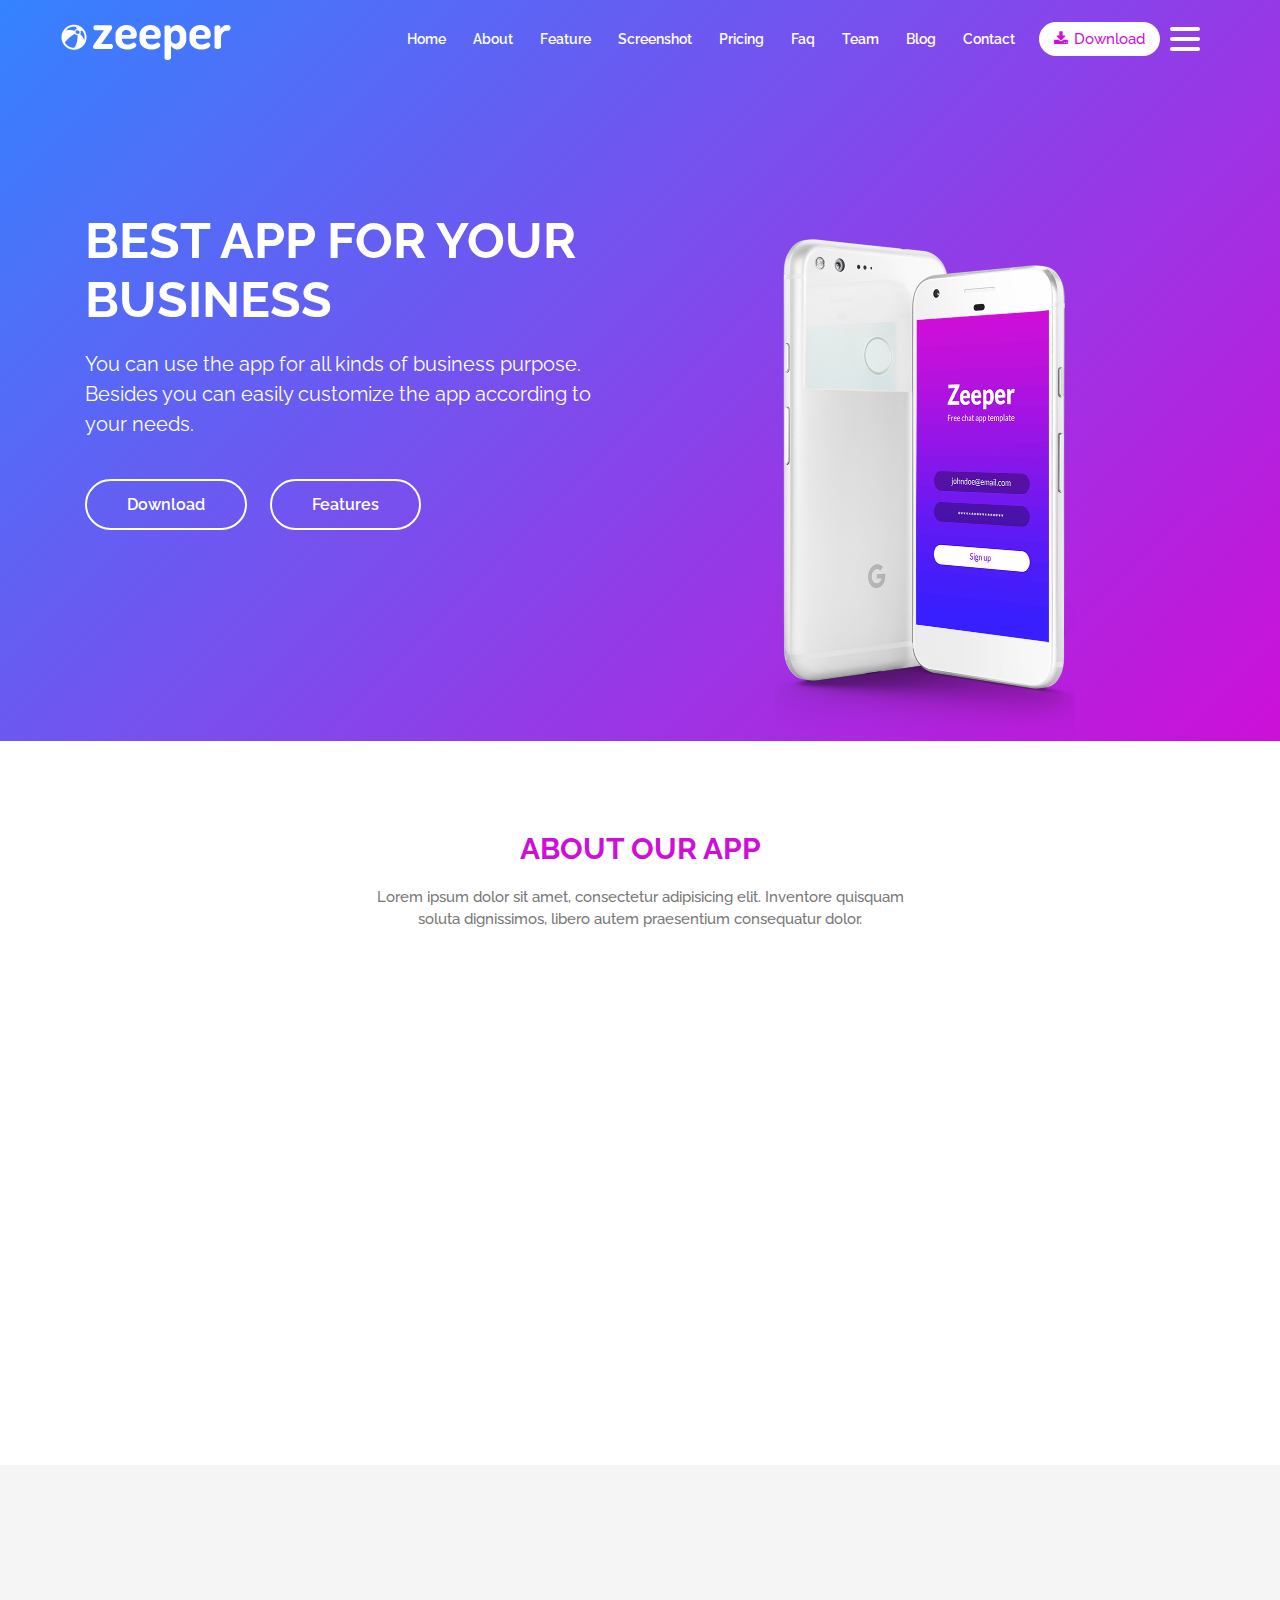
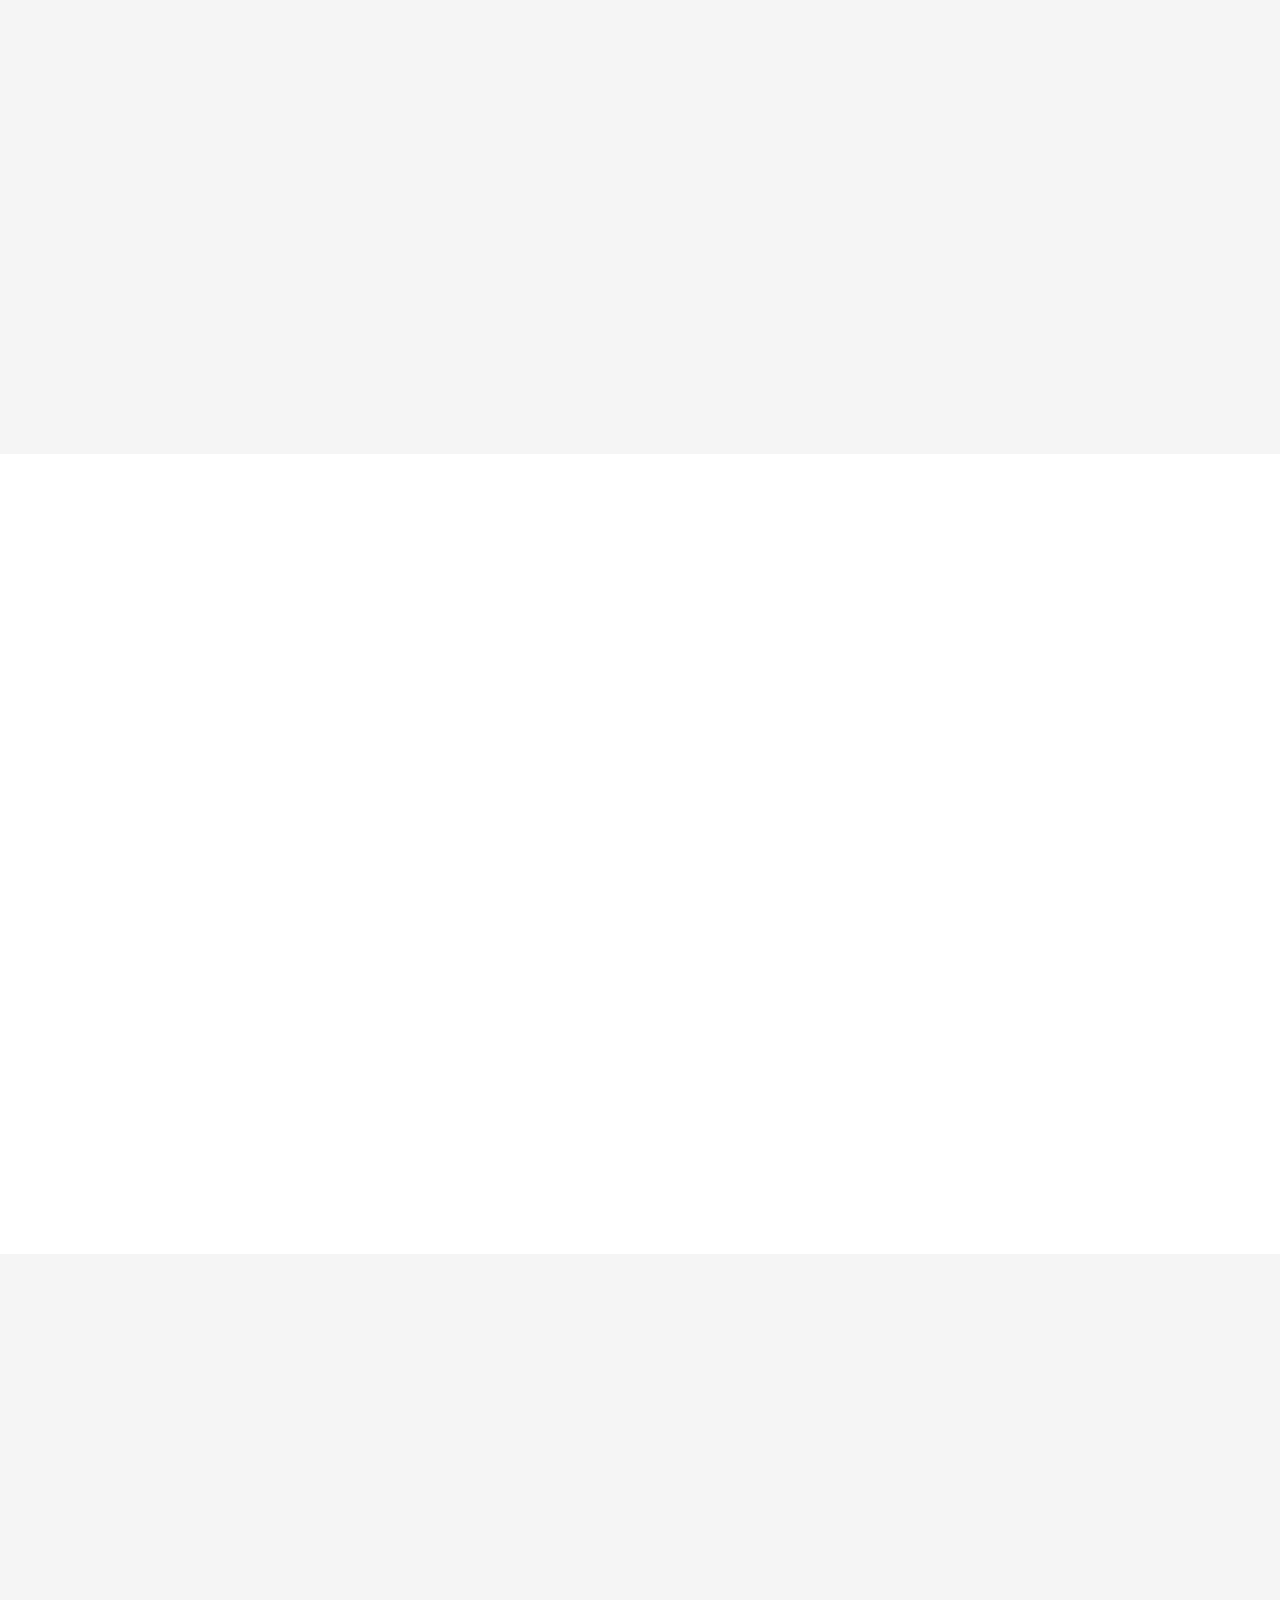
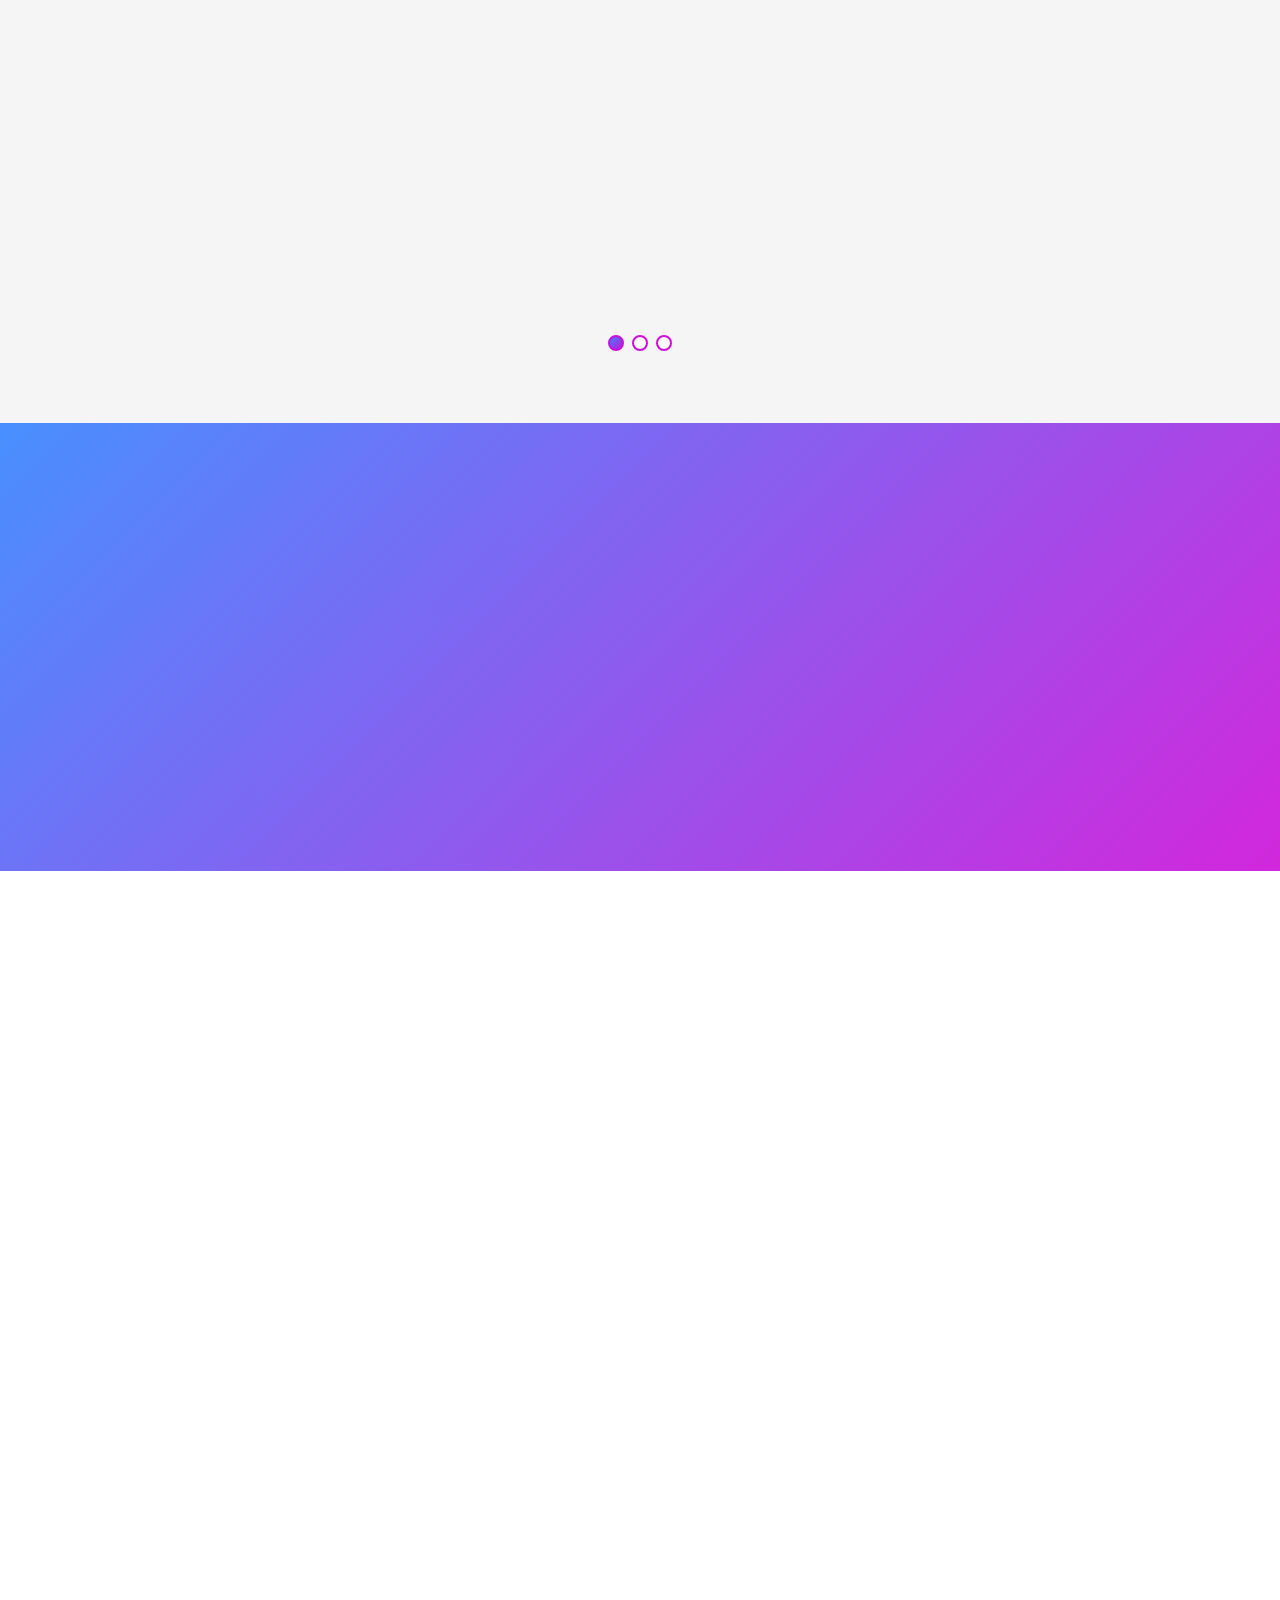
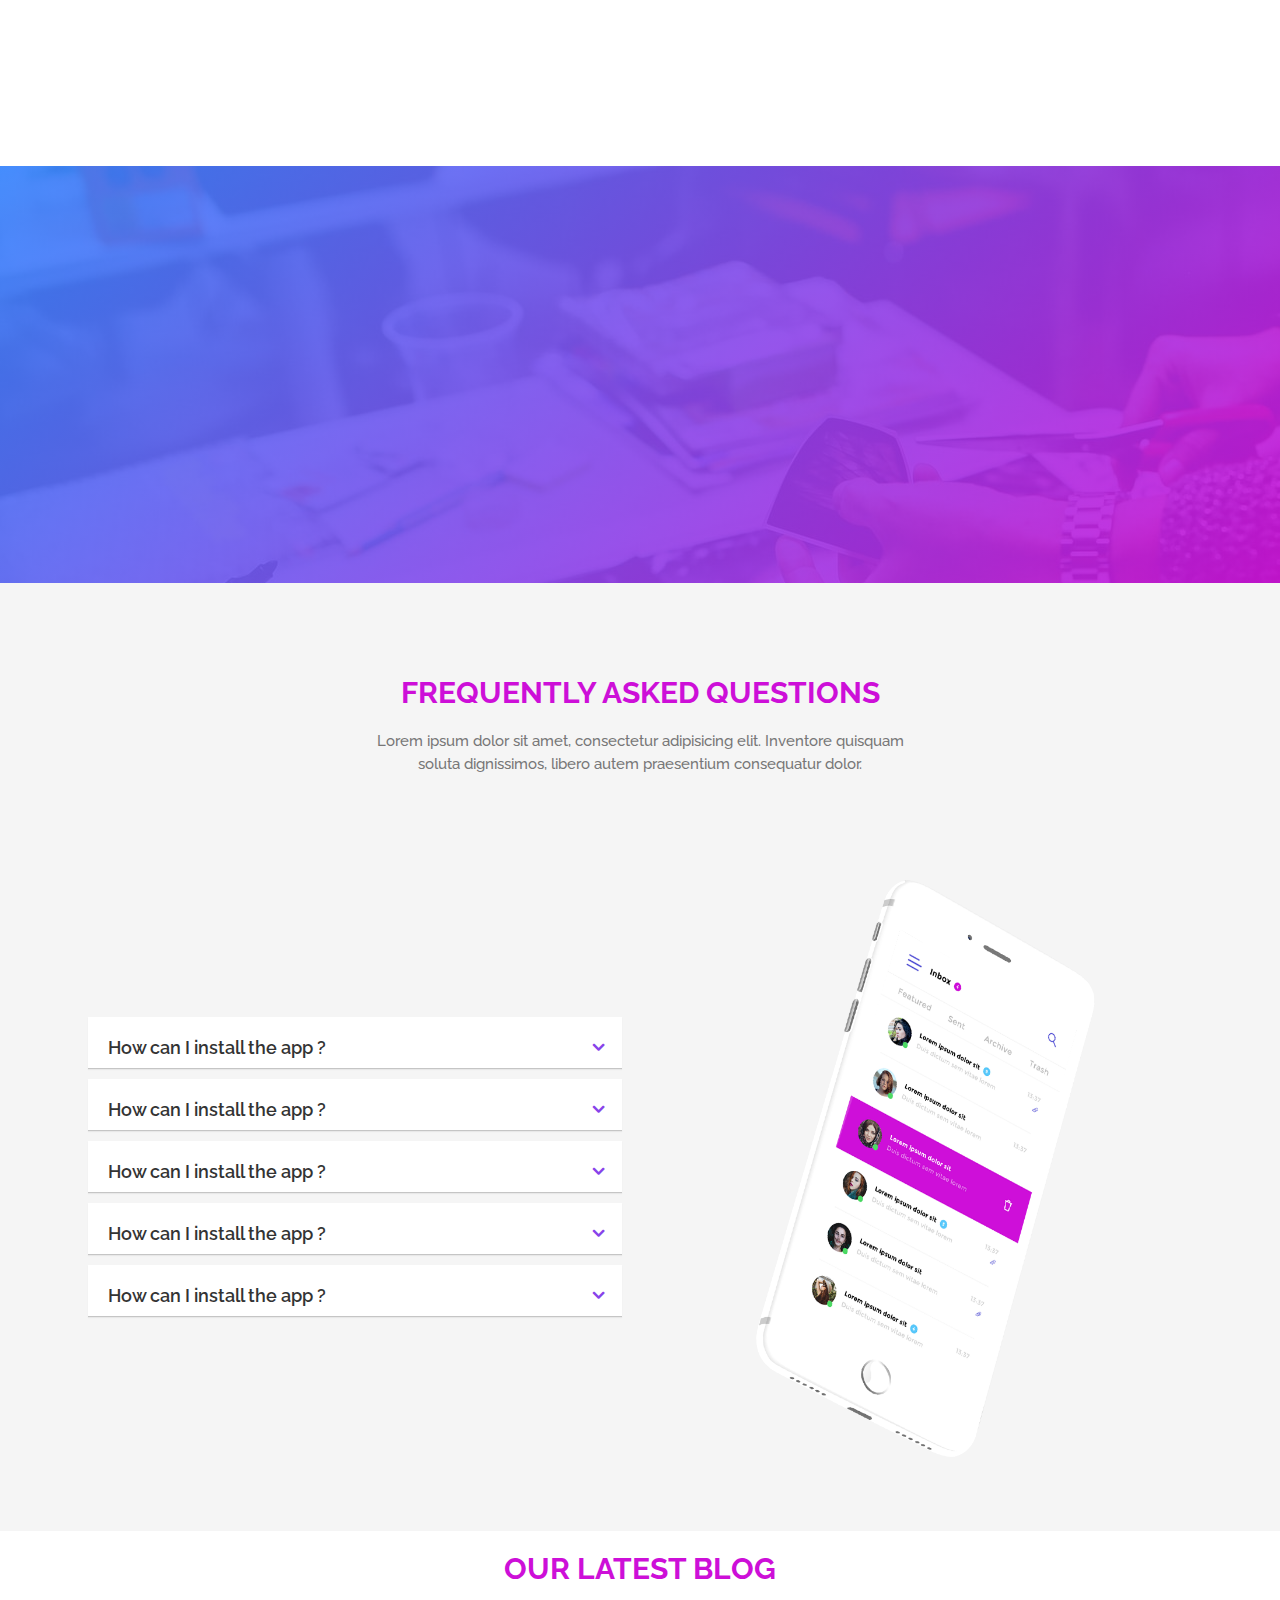
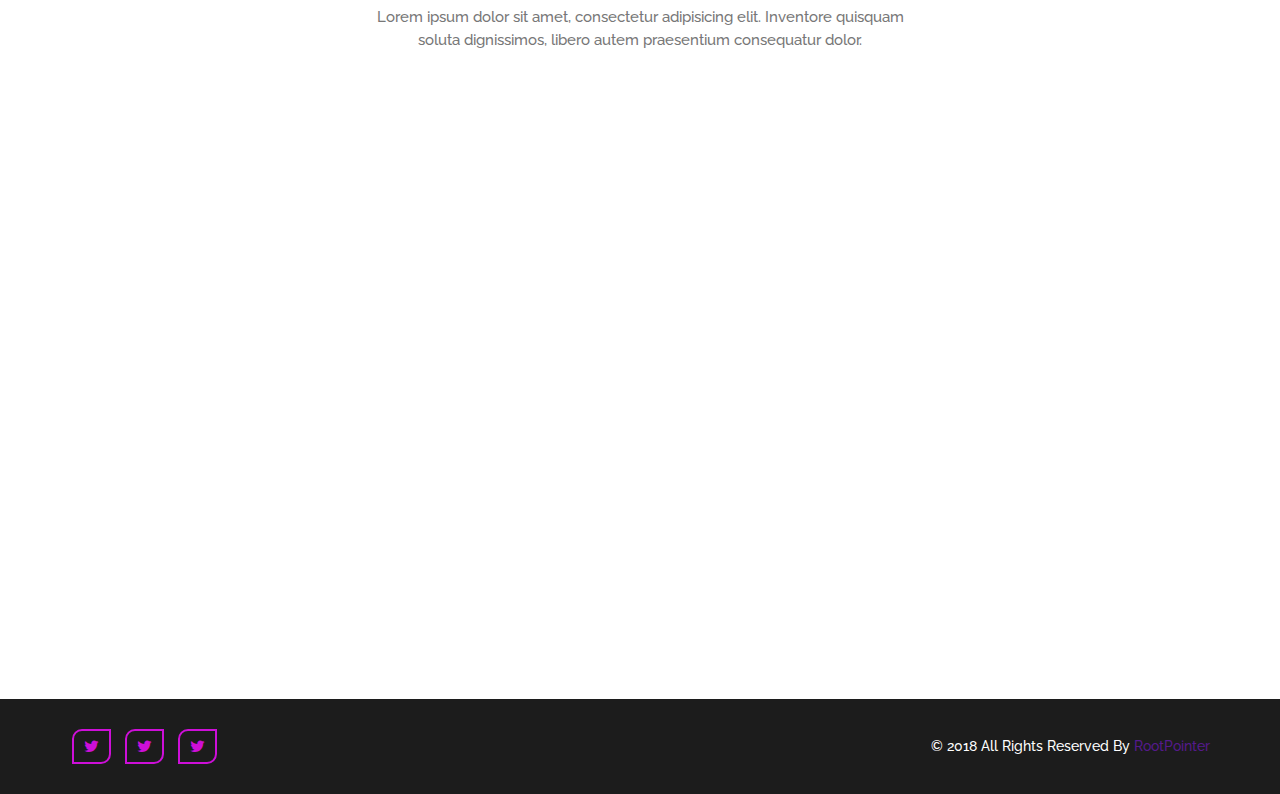
<file: index.html>
<!DOCTYPE html>
<html lang="en">
<head>
    <meta charset="UTF-8">
    <meta name="viewport" content="width=device-width, initial-scale=1.0">
    <!-- Connect Css -->
    <link rel="stylesheet" href="assest/css/style.css">
    <link rel="stylesheet" href="assest/css/responsive.css">
    <link rel="stylesheet" href="https://maxcdn.bootstrapcdn.com/font-awesome/4.7.0/css/font-awesome.min.css">
    <link href="https://fonts.googleapis.com/css2?family=Raleway:wght@100;200;400;500;600;700;800;900&display=swap" rel="stylesheet">
    <link rel="stylesheet" href="assest/owlcarousel/assets/owl.carousel.min.css">
    <link rel="stylesheet" href="assest/owlcarousel/assets/owl.theme.default.min.css">
    <link rel="stylesheet" href="https://cdnjs.cloudflare.com/ajax/libs/animate.css/3.7.2/animate.min.css"/>
    <link rel="stylesheet"href="https://cdnjs.cloudflare.com/ajax/libs/animate.css/4.0.0/animate.min.css"/>
    <script src="https://code.jquery.com/jquery-3.5.1.min.js"></script>
    <script src="assest/owlcarousel/owl.carousel.min.js"></script>
    <script src="https://cdnjs.cloudflare.com/ajax/libs/wow/1.1.2/wow.min.js"></script>
    <title>Zeeper</title>
</head>
<body>
    <div class="app">
        <div class="header">
            <nav class="navbar-wrapper">
                <div class="container">
                    <div class="navbar">
                        <img src="assest/img/logo.png" alt="" class="navbar__img">
                        <div class="navbar__right">
                            <ul class="navbar__right-list">
                                <li class="navbar__item-button">
                                </li>
                                <li class="navbar__right-item">
                                    <a href="" class="navbar__right-link">
                                        Home
                                    </a>
                                </li>
                                <li class="navbar__right-item">
                                    <a href="" class="navbar__right-link">
                                        About
                                    </a>
                                </li>
                                <li class="navbar__right-item">
                                    <a href="" class="navbar__right-link">
                                        Feature
                                    </a>
                                </li>
                                <li class="navbar__right-item">
                                    <a href="" class="navbar__right-link">
                                        Screenshot
                                    </a>
                                </li>
                                <li class="navbar__right-item">
                                    <a href="" class="navbar__right-link">
                                        Pricing
                                    </a>
                                </li>
                                <li class="navbar__right-item">
                                    <a href="" class="navbar__right-link">
                                        Faq
                                    </a>
                                </li>
                                <li class="navbar__right-item">
                                    <a href="" class="navbar__right-link">
                                        Team
                                    </a>
                                </li>
                                <li class="navbar__right-item">
                                    <a href="" class="navbar__right-link">
                                        Blog
                                    </a>
                                </li>
                                <li class="navbar__right-item">
                                    <a href="" class="navbar__right-link">
                                        Contact
                                    </a>
                                </li>
                            </ul>
                            <div class="navbar__right-button">
                                <a href="" class="btn btn-download">
                                    <i class="fa fa-download"></i> Download
                                </a>
                            </div>
                            <div class="header__menu-button">
                                <div class="btn--animatinon">
                                </div>
                            </div>
                        </div>
                    </div>
                </div>
            </nav>
        </div>
        <div class="banner-wrapper">
            <div class="banner">
                <div class="container">
                    <div class="banner__content">
                        <div class="banner__content-left wow animate__backInLeft">
                            <h1 class="banner__content-title">
                                BEST APP FOR YOUR BUSINESS
                            </h1>
                            <p class="banner__content-describle">
                                You can use the app for all kinds of business purpose. 
                                Besides you can easily customize the app according to your needs.
                            </p>
                            <div class="banner__content-button">
                                <a href="" class="btn btn--banner">
                                    Download
                                </a>
                                <a href="" class="btn btn--banner">
                                    Features
                                </a>
                            </div>
                        </div>
                        <div class="banner__content-right wow animate__backInRight">
                            <img src="assest/img/banner__img.png" alt="" class="banner__right-img">
                        </div>
                    </div>
                </div>
            </div>
        </div>
        <div class="about-wrapper">
            <div class="container">
                <div class="about">
                    <div class="about__heading">
                        <h3 class="title  wow animate__flash">
                            ABOUT OUR APP
                        </h3>
                        <p class="describle wow animate__backInUp">
                            Lorem ipsum dolor sit amet, consectetur adipisicing elit. 
                            Inventore quisquam soluta dignissimos, 
                            libero autem praesentium consequatur dolor.
                        </p>
                    </div>
                    <div class="about__content">
                        <div class="about__content-left wow animate__backInLeft">
                            <img src="assest/img/about.png" alt="" class="banner__left-img">
                        </div>
                        <div class="about__content-right wow animate__backInRight">
                            <h4 class="about__right-title">
                                We have included all attractive and modern features in the app
                            </h4>
                            <p class="about__right-describle">
                                Lorem ipsum dolor sit amet, consectetur adipisicing elit. 
                                At, alias, corporis! Dicta facere ipsa doloremque autem dolores et, 
                                quibusdam delectus saepe omnis earum, sequi explicabo vero similique 
                                praesentium officia quasi animi at ad eum ratione qui voluptatum optio. Quod, error excepturi fugit.
                            </p>
                            <p class="about__right-describle">
                                In nulla consectetur delectus veritatis deserunt quae corporis autem fuga a 
                                expedita perspiciatis natus aperiam dolorum beatae, labore facilis nostrum ad 
                                maxime deleniti at incidunt accusamus dolores saepe. Reprehenderit ipsam, 
                                maiores inventore consequatur deserunt alias. 
                                Consectetur modi est eaque optio quaerat nostrum, rerum.
                            </p>
                            <div class="about__right-button">
                                <a class="btn btn--about">
                                    <i class="fa fa-apple"></i>
                                    <span class="about__button-text">
                                        <small>Available On</small>
                                        Google Store
                                    </span>
                                </a>
                                <a class="btn btn--about">
                                    <i class="fa fa-apple"></i>
                                    <span class="about__button-text">
                                        <small>Available On</small>
                                        Google Store
                                    </span>
                                </a>
                            </div>
                        </div>
                    </div>
                </div>
            </div>
        </div>
        <div class="features-wrapper">
            <div class="container">
                <div class="features">
                    <div class="features__heading wow animate__zoomOutRight">
                        <h3 class="title">
                            APP FEATURES
                        </h3>
                        <p class="describle">
                            Lorem ipsum dolor sit amet, consectetur adipisicing elit. 
                            Inventore quisquam soluta dignissimos, 
                            libero autem praesentium consequatur dolor.
                        </p>
                    </div>
                    <div class="features__content">
                        <div class="features__content-item wow animate__zoomInLeft" data-wow-delay="0.25s">
                            <div class="features__item-icon">
                                <i class="fa fa-tv"></i>
                            </div>
                            <h5 class="features__item-title">
                                Creative Design
                            </h5>
                            <p class="features__item-describle">
                                Lorem ipsum dolor sit amet, consectetur 
                                adipisicing elit. 
                                Voluptates, maxime commodi suscipit distinctio.
                            </p>
                        </div>
                        <div class="features__content-item wow animate__zoomInLeft" data-wow-delay="0.45s">
                            <div class="features__item-icon">
                                <i class="fa fa-tv"></i>
                            </div>
                            <h5 class="features__item-title">
                                Unlimited Features
                            </h5>
                            <p class="features__item-describle">
                                Lorem ipsum dolor sit amet, consectetur 
                                adipisicing elit. 
                                Voluptates, maxime commodi suscipit distinctio.
                            </p>
                        </div>
                        <div class="features__content-item wow animate__zoomInLeft" data-wow-delay="0.65s">
                            <div class="features__item-icon">
                                <i class="fa fa-tv"></i>
                            </div>
                            <h5 class="features__item-title">
                                Unique Design
                            </h5>
                            <p class="features__item-describle">
                                Lorem ipsum dolor sit amet, consectetur 
                                adipisicing elit. 
                                Voluptates, maxime commodi suscipit distinctio.
                            </p>
                        </div>
                        <div class="features__content-item wow animate__zoomInLeft" data-wow-delay="0.85s">
                            <div class="features__item-icon">
                                <i class="fa fa-tv"></i>
                            </div>
                            <h5 class="features__item-title">
                                User Friendly
                            </h5>
                            <p class="features__item-describle">
                                Lorem ipsum dolor sit amet, consectetur 
                                adipisicing elit. 
                                Voluptates, maxime commodi suscipit distinctio.
                            </p>
                        </div>
                    </div>
                </div>
            </div>
        </div>
        <div class="choose-wrapper">
            <div class="container">
                <div class="choose">
                    <div class="choose__left wow animate__slideInLeft">
                        <h3 class="choose__left-title">
                            WHY CHOOSE OUR APP
                        </h3>
                        <div class="choose__left-content">
                            <div class="choose__content-item">
                                <div class="choose__item-icon">
                                    <i class="fa fa-tv"></i>
                                </div>
                                <div class="choose__item-text">
                                    <h5 class="choose__text-title">
                                        User Friendly
                                    </h5>
                                    <p class="choose__text-describle">
                                        Dicta facere ipsa doloremque autem dolores et,
                                        quibusdam delectus saepe omnis earum, 
                                        sequi explicabo vero similique.
                                    </p>
                                </div>
                            </div>
                            <div class="choose__content-item">
                                <div class="choose__item-icon">
                                    <i class="fa fa-tv"></i>
                                </div>
                                <div class="choose__item-text">
                                    <h5 class="choose__text-title">
                                        User Friendly
                                    </h5>
                                    <p class="choose__text-describle">
                                        Dicta facere ipsa doloremque autem dolores et,
                                        quibusdam delectus saepe omnis earum, 
                                        sequi explicabo vero similique.
                                    </p>
                                </div>
                            </div>
                            <div class="choose__content-item">
                                <div class="choose__item-icon">
                                    <i class="fa fa-tv"></i>
                                </div>
                                <div class="choose__item-text">
                                    <h5 class="choose__text-title">
                                        User Friendly
                                    </h5>
                                    <p class="choose__text-describle">
                                        Dicta facere ipsa doloremque autem dolores et,
                                        quibusdam delectus saepe omnis earum, 
                                        sequi explicabo vero similique.
                                    </p>
                                </div>
                            </div>
                            <div class="choose__content-item">
                                <div class="choose__item-icon">
                                    <i class="fa fa-tv"></i>
                                </div>
                                <div class="choose__item-text">
                                    <h5 class="choose__text-title">
                                        User Friendly
                                    </h5>
                                    <p class="choose__text-describle">
                                        Dicta facere ipsa doloremque autem dolores et,
                                        quibusdam delectus saepe omnis earum, 
                                        sequi explicabo vero similique.
                                    </p>
                                </div>
                            </div>
                            <div class="choose__content-item">
                                <div class="choose__item-icon">
                                    <i class="fa fa-tv"></i>
                                </div>
                                <div class="choose__item-text">
                                    <h5 class="choose__text-title">
                                        User Friendly
                                    </h5>
                                    <p class="choose__text-describle">
                                        Dicta facere ipsa doloremque autem dolores et,
                                        quibusdam delectus saepe omnis earum, 
                                        sequi explicabo vero similique.
                                    </p>
                                </div>
                            </div>
                        </div>
                    </div>
                    <div class="choose__right wow animate__slideInRight">
                        <img src="assest/img/choose.png" alt="" class="choose__right-img">
                    </div>
                </div>
            </div>
        </div>
        <div class="screen-wrapper">
            <div class="container">
                <div class="screen">
                    <div class="screen__heading ">
                        <h3 class="title wow animate__rotateIn">
                            ABOUT OUR APP
                        </h3>
                        <p class="describle wow animate__backInLeft " data-wow-delay="0.25s">
                            Lorem ipsum dolor sit amet, consectetur adipisicing elit. 
                            Inventore quisquam soluta dignissimos, 
                            libero autem praesentium consequatur dolor.
                        </p>
                    </div>
                    <div class="sreen__content">
                        <div class="owl-carousel owl-theme">
                            <div class="item wow animate__zoomIn" data-wow-delay="0.25s">
                                <img src="assest/img/screnn1.jpg" alt="">
                            </div>
                            <div class="item wow animate__zoomIn" data-wow-delay="0.45s">
                                <img src="assest/img/screenshot-1.jpg" alt="">
                            </div>
                            <div class="item wow animate__zoomIn" data-wow-delay="0.65s">
                                <img src="assest/img/screenshot-2.jpg" alt="">
                            </div>
                            <div class="item wow animate__zoomIn" data-wow-delay="0.85s">
                                <img src="assest/img/screenshot-3.jpg" alt="">
                            </div>
                            <div class="item wow animate__zoomIn" data-wow-delay="1.05s">
                                <img src="assest/img/screenshot-4.jpg" alt="">
                            </div>
                            <div class="item wow animate__zoomIn" data-wow-delay="1.25s">
                                <img src="assest/img/screenshot-5.jpg" alt="">
                            </div>
                            <div class="item wow animate__zoomIn" data-wow-delay="0.25s">
                                <img src="assest/img/screenshot-6.jpg" alt="">
                            </div>
                            <div class="item wow animate__zoomIn" data-wow-delay="0.25s">
                                <img src="assest/img/screenshot-2.jpg" alt="">
                            </div>
                            <div class="item wow animate__zoomIn" data-wow-delay="0.25s">
                                <img src="assest/img/screenshot-3.jpg" alt="">
                            </div>
                            <div class="item wow animate__zoomIn" data-wow-delay="0.25s">
                                <img src="assest/img/screenshot-4.jpg" alt="">
                            </div>
                            <div class="item wow animate__zoomIn" data-wow-delay="0.25s">
                                <img src="assest/img/screenshot-5.jpg" alt="">
                            </div>
                            <div class="item wow animate__zoomIn" data-wow-delay="0.25s">
                                <img src="assest/img/screenshot-6.jpg" alt="">
                            </div>
                        </div>
                    </div>
                </div>
            </div>
        </div>
        <div class="video-wrapper">
            <div class="overlay">

            </div>
            <div class="video__content wow animate__zoomIn">
                <h3 class="video__content-title">
                    WATCH DEMO VIDEO
                </h3>
                <p class="video__content-describle">
                    Lorem ipsum dolor sit amet, consectetur adipisicing elit. 
                    Inventore quisquam soluta dignissimos, 
                    libero autem praesentium consequatur dolor.
                </p>
                <div class="video__content-button">
                    <a href="" class="btn--play">
                        <i class="fa fa-play"></i>
                    </a>
                </div>
            </div>
        </div>
        <div class="work-wrapper">
            <div class="container">
                <div class="work">
                    <div class="work__heading">
                        <h3 class="title wow animate__flipInY">
                            ABOUT OUR APP
                        </h3>
                        <p class="describle wow animate__fadeOut" data-wow-delay="0.25s">
                            Lorem ipsum dolor sit amet, consectetur adipisicing elit. 
                            Inventore quisquam soluta dignissimos, 
                            libero autem praesentium consequatur dolor.
                        </p>
                    </div>
                    <div class="wrok__content">
                        <div class="wrok__content-item wow animate__fadeInUp" data-wow-delay="0.25s">
                            <div class="work__item-heading">
                                Download
                                <div class="arrow-line">
                                    <div class="round-circle">

                                    </div>
                                </div>
                            </div>
                            <div class="work__item-img">
                                <img src="assest/img/app4.png" alt="">
                            </div>
                        </div>
                        <div class="wrok__content-item wow animate__fadeInUp" data-wow-delay="0.55s">
                            <div class="work__item-heading">
                                Download
                                <div class="arrow-line">
                                    <div class="round-circle">

                                    </div>
                                </div>
                            </div>
                            <div class="work__item-img">
                                <img src="assest/img/app4.png" alt="">
                            </div>
                        </div>
                        <div class="wrok__content-item wow animate__fadeInUp" data-wow-delay="0.75s">
                            <div class="work__item-heading">
                                Download
                                <div class="arrow-line">
                                    <div class="round-circle">

                                    </div>
                                </div>
                            </div>
                            <div class="work__item-img">
                                <img src="assest/img/app4.png" alt="">
                            </div>
                        </div>
                        <div class="wrok__content-item wow animate__fadeInUp" data-wow-delay="1.25s">
                            <div class="work__item-heading">
                                Download
                                <div class="arrow-line">
                                    <div class="round-circle">

                                    </div>
                                </div>
                            </div>
                            <div class="work__item-img">
                                <img src="assest/img/app4.png" alt="">
                            </div>
                        </div>
                    </div>
                </div>
            </div>
        </div>
        <div class="statistical-wrapper">
            <div class="container">
                <div class="statistical">
                    <div class="overlay">

                    </div>
                    <div class="statistical__content">
                        <div class="statistical__content-item wow animate__zoomInLeft"data-wow-delay="0.25s">
                            <div class="statistical__item-icon">
                                <i class="fa fa-tv"></i>
                            </div>
                            <h2 class="statistical__item-title">
                                19,245
                            </h2>
                            <p class="statistical__item-describle">
                                Total Download
                            </p>
                        </div>
                        <div class="statistical__content-item wow animate__zoomInLeft" data-wow-delay="0.45s">
                            <div class="statistical__item-icon">
                                <i class="fa fa-tv"></i>
                            </div>
                            <h2 class="statistical__item-title">
                                19,245
                            </h2>
                            <p class="statistical__item-describle">
                                Total Download
                            </p>
                        </div>
                        <div class="statistical__content-item wow animate__zoomInLeft" data-wow-delay="0.65s">
                            <div class="statistical__item-icon">
                                <i class="fa fa-tv"></i>
                            </div>
                            <h2 class="statistical__item-title">
                                19,245
                            </h2>
                            <p class="statistical__item-describle">
                                Total Download
                            </p>
                        </div> <div class="statistical__content-item wow animate__zoomInLeft" data-wow-delay="0.85s">
                            <div class="statistical__item-icon">
                                <i class="fa fa-tv"></i>
                            </div>
                            <h2 class="statistical__item-title">
                                19,245
                            </h2>
                            <p class="statistical__item-describle">
                                Total Download
                            </p>
                        </div>
                    </div>
                </div>
            </div>
        </div>
        <div class="question-wrapper">
            <div class="question__heading">
                <h3 class="title">
                    FREQUENTLY ASKED QUESTIONS
                </h3>
                <p class="describle">
                    Lorem ipsum dolor sit amet, consectetur adipisicing elit. 
                    Inventore quisquam soluta dignissimos, 
                    libero autem praesentium consequatur dolor.
                </p>
            </div>
            <div class="question">
                <div class="container">
                    <div class="question__content">
                        <div class="question__content-left">
                            <ul class="question__left-list">
                                <li class="question__left-item">
                                    <div class="question__left-heading">
                                        <a href="" class="question__left-link">
                                            How can I install the app ?
                                        </a>
                                        <i class="fa fa-angle-left"></i>
                                    </div>
                                    <p class="question__left-describle">
                                        Lorem ipsum dolor sit amet, consectetur adipisicing elit, 
                                        sed do eiusmod tempor incididunt ut labore et dolore magna aliqua. 
                                        Ut enim ad minim veniam, quis nostrud exercitation ullamco 
                                        laboris nisi ut aliquip ex ea commodo consequat.
                                    </p>
                                </li>
                                <li class="question__left-item">
                                    <div class="question__left-heading">
                                        <a href="" class="question__left-link">
                                            How can I install the app ?
                                        </a>
                                        <i class="fa fa-angle-left"></i>
                                    </div>
                                    <p class="question__left-describle">
                                        Lorem ipsum dolor sit amet, consectetur adipisicing elit, 
                                        sed do eiusmod tempor incididunt ut labore et dolore magna aliqua. 
                                        Ut enim ad minim veniam, quis nostrud exercitation ullamco 
                                        laboris nisi ut aliquip ex ea commodo consequat.
                                    </p>
                                </li>
                                <li class="question__left-item">
                                    <div class="question__left-heading">
                                        <a href="" class="question__left-link">
                                            How can I install the app ?
                                        </a>
                                        <i class="fa fa-angle-left"></i>
                                    </div>
                                    <p class="question__left-describle">
                                        Lorem ipsum dolor sit amet, consectetur adipisicing elit, 
                                        sed do eiusmod tempor incididunt ut labore et dolore magna aliqua. 
                                        Ut enim ad minim veniam, quis nostrud exercitation ullamco 
                                        laboris nisi ut aliquip ex ea commodo consequat.
                                    </p>
                                </li>
                                <li class="question__left-item">
                                    <div class="question__left-heading">
                                        <a href="" class="question__left-link">
                                            How can I install the app ?
                                        </a>
                                        <i class="fa fa-angle-left"></i>
                                    </div>
                                    <p class="question__left-describle">
                                        Lorem ipsum dolor sit amet, consectetur adipisicing elit, 
                                        sed do eiusmod tempor incididunt ut labore et dolore magna aliqua. 
                                        Ut enim ad minim veniam, quis nostrud exercitation ullamco 
                                        laboris nisi ut aliquip ex ea commodo consequat.
                                    </p>
                                </li>
                                <li class="question__left-item">
                                    <div class="question__left-heading">
                                        <a href="" class="question__left-link">
                                            How can I install the app ?
                                        </a>
                                        <i class="fa fa-angle-left"></i>
                                    </div>
                                    <p class="question__left-describle">
                                        Lorem ipsum dolor sit amet, consectetur adipisicing elit, 
                                        sed do eiusmod tempor incididunt ut labore et dolore magna aliqua. 
                                        Ut enim ad minim veniam, quis nostrud exercitation ullamco 
                                        laboris nisi ut aliquip ex ea commodo consequat.
                                    </p>
                                </li>
                            </ul>
                        </div>
                        <div class="question__content-right">
                            <img src="assest/img/question.png" alt="">
                        </div>
                    </div>
                </div>
            </div>
        </div>
        <div class="blog-wrapper">
            <div class="question__heading">
                <h3 class="title">
                    OUR LATEST BLOG
                </h3>
                <p class="describle">
                    Lorem ipsum dolor sit amet, consectetur adipisicing elit. 
                    Inventore quisquam soluta dignissimos, 
                    libero autem praesentium consequatur dolor.
                </p>
            </div>
            <div class="blog">
                <div class="container">
                    <div class="blog__content">
                        <div class="blog__item-wrapper wow animate__backInLeft" data-wow-delay="1s">
                            <div class="blog__item">
                                <div class="blog__item-img">
                                    <img src="./assest/img/blog/blog1.jpg" alt="">
                                </div>
                                <div class="blog__item-main">
                                    <h3 class="blog__item-main__title">
                                        How to Use App Properly
                                    </h3>
                                    <div class="blog__item-main__info">
                                        <p>
                                            <i class="fa fa-user"></i>
                                            <span>Jon Does</span>
                                        </p>
                                        <p>
                                            <i class="fa fa-user"></i>
                                            <span> 8 June, 2017</span>
                                        </p>
                                        <p>
                                            <i class="fa fa-user"></i>
                                            <span> 12 comments</span>
                                        </p>
                                    </div>
                                    <p class="blog__item-main__desp">
                                        Lorem ipsum dolor sit amet, consectetur adipisicing elit. 
                                        Esse repellat in ipsam modi sunt facere id officia distinctio quidem.

                                    </p>
                                    <a href="" class="blog__item-main__button">
                                        Read More
                                    </a>
                                </div>
                            </div>
                        </div>
                        <div class="blog__item-wrapper wow animate__backInLeft" data-wow-delay="0.5s">
                            <div class="blog__item">
                                <div class="blog__item-img">
                                    <img src="./assest/img/blog/blog2.jpg" alt="">
                                </div>
                                <div class="blog__item-main">
                                    <h3 class="blog__item-main__title">
                                        How to Use App Properly
                                    </h3>
                                    <div class="blog__item-main__info">
                                        <p>
                                            <i class="fa fa-user"></i>
                                            <span>Jon Does</span>
                                        </p>
                                        <p>
                                            <i class="fa fa-user"></i>
                                            <span> 8 June, 2017</span>
                                        </p>
                                        <p>
                                            <i class="fa fa-user"></i>
                                            <span> 12 comments</span>
                                        </p>
                                    </div>
                                    <p class="blog__item-main__desp">
                                        Lorem ipsum dolor sit amet, consectetur adipisicing elit. 
                                        Esse repellat in ipsam modi sunt facere id officia distinctio quidem.

                                    </p>
                                    <a href="" class="blog__item-main__button">
                                        Read More
                                    </a>
                                </div>
                            </div>
                        </div>
                        <div class="blog__item-wrapper wow animate__backInLeft">
                            <div class="blog__item">
                                <div class="blog__item-img">
                                    <img src="./assest/img/blog/blog3.jpg" alt="">
                                </div>
                                <div class="blog__item-main">
                                    <h3 class="blog__item-main__title">
                                        How to Use App Properly
                                    </h3>
                                    <div class="blog__item-main__info">
                                        <p>
                                            <i class="fa fa-user"></i>
                                            <span>Jon Does</span>
                                        </p>
                                        <p>
                                            <i class="fa fa-user"></i>
                                            <span> 8 June, 2017</span>
                                        </p>
                                        <p>
                                            <i class="fa fa-user"></i>
                                            <span> 12 comments</span>
                                        </p>
                                    </div>
                                    <p class="blog__item-main__desp">
                                        Lorem ipsum dolor sit amet, consectetur adipisicing elit. 
                                        Esse repellat in ipsam modi sunt facere id officia distinctio quidem.

                                    </p>
                                    <a href="" class="blog__item-main__button">
                                        Read More
                                    </a>
                                </div>
                            </div>
                        </div>
                    </div>
                </div>
            </div>
        </div>
        <div class="footer-wrapper">
            <div class="container">
                <div class="footer__content">
                    <ul class="footer__content-list">
                        <li class="footer__content-item">
                            <a href="" class="footer__content-link">
                                <i class="fa fa-twitter"></i>
                            </a>
                        </li>
                        <li class="footer__content-item">
                            <a href="" class="footer__content-link">
                                <i class="fa fa-twitter"></i>
                            </a>
                        </li>
                        <li class="footer__content-item">
                            <a href="" class="footer__content-link">
                                <i class="fa fa-twitter"></i>
                            </a>
                        </li>
                    </ul>
                    <p>
                        © 2018 All Rights Reserved By <a href="">RootPointer</a>
                    </p>
                </div>
            </div>
        </div>
        <div class="btn-scroll">
            <i class="fa fa-chevron-left"></i>
        </div>
    </div>
    <script src="assest/js/main.js"></script>
    <script>
        new WOW().init();
        $('.owl-carousel.owl-carousel2').owlCarousel({
        loop:true,
        margin:10,
        nav:true,
        responsive:{
            0:{
                items:1
            },
            600:{
                items:1
            },
            1000:{
                items:1
            }
        }
    })
        $('.owl-carousel').owlCarousel({
        loop:true,
        margin:10,
        nav:true,
        responsive:{
            0:{
                items:1
            },
            600:{
                items:3
            },
            1000:{
                items:5
            }
        }
    })
    </script>
</body>
</html>
</file>
<file: assest/css/responsive.css>
@media(max-width:1023px){
    .banner__content-left,
    .banner__content-right,
    .about__content-left,
    .about__content-right
    {
        width: 100%;
    }
    .banner__content{
        flex-wrap: wrap;
    }
    .banner__content-left{
        padding-top: 150px;
        text-align: center;
    }
    .banner__content-right{
        padding-top: 10%;
    }
    .header__menu-button{
        display: flex;
    }
    .navbar__right-list{
        position: fixed;
        width: 100%;
        top:0;
        display: flex;
        padding-top:100px;
        flex-direction: column;
        align-items: center;
        left: 0;
        bottom: 0;
        z-index: 1000;
        top: 80px;
        max-height: 0px;
        overflow: hidden;
        padding: 0;
        background-color: rgba(0, 0, 0, 0.9);
        transition: 0.5s ease;
    }
    .navbar__right-list.navbar__right-list--active{
        max-height: 50vh;
    }
    .navbar__right-link{
        padding: 10px 0;
        font-size: 2rem;
    }
    .navbar__right-button
    {
        display: none;
    }
    .about__content-right{
        text-align: center;
    }
    .features__content-item,
    .wrok__content-item,
    .statistical__content-item
    {
        width: 50%;
    }
    .choose__left,
    .choose__right{
        width: 100%;
    }
    .statistical__item-title{
        font-size: 3rem;
    }
    .statistical__item-describle{
        font-size: 1.8rem;
    }
    .blog__item-wrapper{
        width: 50%;
        margin-bottom: 50px;
    }
}
@media(max-width: 738px){
    .banner__content-title{
        font-size: 3.5rem;
    }
    .banner__content-describle{
        font-size: 1.8rem;
    }
    .btn--about{
        font-size: 1.4rem;
        padding: 10px 20px;
    }
    .btn--banner{
        padding: 14px 30px;
    }
    .features__content-item,
    .wrok__content-item
    {
        width: 100%;
    }
    .choose__right-img{
        max-width: 400px;
    }
    .choose__right{
        margin-top: 30px;
    }
    .blog__item-wrapper{
        width: 100%;
    }
    .question__content-left,
    .question__content-right
    {
        width: 100%;
        margin-bottom: 30px;
    }
}
@media(max-width:576px){
    .blog__item-main__info{
        font-size: 1.2rem;
    }
    .blog__item-main__info p{
        margin-right: 6px;
    }
}
@media(max-width:320px){
    .btn--banner{
        padding: 14px 25px;
        font-size: 1.2rem;
    }
    .banner__content-title{
        font-size: 3rem;
    }
    .banner__content-describle{
        font-size: 1.4rem;
    }
    .banner__right-img{
        max-width: 250px;
        max-height: 300px;
    }
    
}
</file>
<file: assest/css/style.css>
/*  =========================== Table of Content  ==========================*
1,Reset CSS
2,Header

/
/* ================================= 1,Reset CSS ====================*/
*{
    margin: 0;
    padding: 0;
}
:root{
    --white-color:#ffffff;
    --title-color:#cd0fd8;
}
body{
    box-sizing: border-box;
    font-family: 'Raleway', sans-serif;
}
html{
    font-size: 62.5%;
}
ul,li{
    margin: 0;
    padding: 0;
    list-style: none;
}
a,img{
    display: inline-block;
    text-decoration: none;
}
h1,h2,h3,h4,h5,h6{
    margin: 0;
    padding: 0;
}
.container{
    padding: 0 15px;
    max-width: 1140px;
    margin: 0 auto;
}
.container-fluid{
    padding: 0 15px;
    width: 100%;
}
.app{
    width: 100%;
    overflow: hidden;
}
.header__menu-button{
    display: none;
    cursor: pointer;
    width: 50px;
    height: 50px;
    display: flex;
    align-items: center;
    justify-content: center;
}
.btn--animatinon{
    width: 30px;
    height: 4px;
    background-color: white;
    border-radius: 5px;
    box-sizing: 0 2px 5px rgba(255,107,47,.2) ;
    transition: all .5s ease-in-out;
    transition-delay: 0.8s;
    cursor: pointer;
}
.btn--animatinon::before,
.btn--animatinon::after{
    position: absolute;
    content: '';
    width: 30px;
    height: 4px;
    border-radius: 5px;
    box-sizing: 0 2px 5px rgba(255,107,47,.2) ;
    transition: all .5s ease-in-out;
    background-color: white;
    transition-delay: 0.8s;
    cursor: pointer;
}
.btn--active.btn--animatinon,
.btn--active.btn--animatinon::before,
.btn--active.btn--animatinon::after
{
    background-color: #303133;
}
.btn--animatinon::before{
    transform: translateY(-10px);
}
.btn--animatinon::after{
    transform: translateY(10px);
}
.title{
    font-size: 3rem;
    color: var(--title-color);
    margin: 20px 0;
}
.describle{
    font-size: 1.5rem;
    font-weight: 500;
    color: #777777;
    line-height: 1.5;
}
/* =========================== 2,Header ============================== */
.header{
    width: 100%;
    height: 78px;
    position: absolute;
    top: 0;
    left: 0;
    z-index: 200;
}
.navbar-wrapper{
    width: 100%;
    height: 78px;
}
.navbar{
    display: flex;
    align-items: center;
    justify-content: space-between;
    height: 78px;
}
.navbar__img{
    padding: 15px 0;
    margin-left: -15px;
}
.navbar__right{
    display: flex;
    align-items: center;
}
.navbar__right-item{
    display: inline-block;
}
.navbar__right-link{
    color: var(--white-color);
    font-size: 1.4rem;
    font-weight: 600;
    padding: 30px 12px;
}
.navbar__right-link:hover{
    color: var(--title-color);
}
.navbar__right-button{
    margin-left: 12px;
}
.btn-download{
    background-color: #fff;
    color: #cd0fd8;
    padding: 8px 15px;
    border-radius: 25px;
    font-weight: 500;
    font-size: 1.5rem;
    letter-spacing: 1.2;
}
.btn-download i{
    padding-right: 2px;
}
.navbar__item-button button{
    color: var(--white-color);
    background-color: red;
}
.banner-wrapper{
    background: linear-gradient(-45deg, rgba(205, 15, 216, 1) 0%, rgba(52, 131, 255, 1) 100%);
    width: 100%;
    height: auto;
}
/* ============================= 3, Banner ============================= */
.banner__content{
    display: flex;
    /* flex-wrap: wrap; */
}
.banner__content-left,
.banner__content-right{
    width: 50%;
    padding: 0 15px;
    box-sizing: border-box;
}
.banner__content-left{
    display: flex;
    align-items: center;
    justify-content: center;
    flex-direction: column;
}
.banner__content-right{
    display: flex;
    padding-top:21%;
    justify-content: center;
}

.banner__right-img{
    max-width: 300px;
}
.btn--banner{
    padding: 14px 40px;
    border-radius: 28px;
    border: 2px solid var(--white-color);
    color: var(--white-color);
    font-size: 1.6rem;
    font-weight: 600;
}
.banner__content-button{
    width: 100%;
    margin-top: 40px;
}
.btn--banner:nth-child(1){
    margin-right: 20px;
}
.btn--banner:hover{
    color: var(--title-color);
    background-color: var(--white-color);
}
.banner__content-title{
    font-size: 5rem;
    color: var(--white-color);
    margin-bottom: 20px;
}
.banner__content-describle{
    font-size: 2rem;
    color: var(--white-color);
    line-height: 1.5;
}
/* ======================= 4,About ============================ */
.about-wrapper{
    padding: 70px 0;
}
.about__heading{
    text-align: center;
    max-width: 550px;
    margin: 0 auto;
    margin-bottom: 50px;
}
.about__heading-title{
    font-size: 3rem;
    color: var(--title-color);
    margin: 20px 0;
}
.about__heading-describle{
    font-size: 1.5rem;
    color: #777777;
    font-weight: 500;
}
.about__content{
    display: flex;
    flex-wrap: wrap;
}
.about__content-left,
.about__content-right{
    width: 50%;
    padding: 0 15px;
    box-sizing: border-box;
}
.banner__left-img{
    max-width: 90%;
}
.about__right-title{
    font-size: 2.4rem;
    color: #373737;
    margin-bottom: 20px;
    line-height: 1.5;
}
.about__right-describle{
    font-size: 1.4rem;
    margin-bottom: 10px;
    line-height: 1.6;
    color: #777777;
}
.about__right-button{
    margin-top: 50px;
}
.btn--about{
    padding: 10px 30px;
    background-image: linear-gradient(to right, rgba(205, 15, 216, 1) 0%, rgba(52, 131, 255, 1) 51%, rgba(205, 15, 216, 1) 100%);
    color: var(--white-color);
    border-radius: 30px;
    cursor: pointer;
    background-size: 200% auto;
    transition: 0.5s linear;
}
.btn--about:hover{
    background-position: right center;
}
.btn--about:nth-child(1){
    margin-right: 15px;
}
.btn--about i{
    font-size: 3rem;
    display: block;
    float: left;
    float: left;
}
.about__button-text{
    display: flex;
    display: block;
    float: right;
    margin-left: 20px;
    font-size: 1.6rem;
    text-align: center;
    font-weight: 600;
}
.about__button-text small{
    display: block;
    margin-bottom: 4px;
    font-size: 1.4rem;
    font-weight: 400;
}
.features-wrapper{
    padding: 72px 0;
    background-color: #f5f5f5;
}
.features__heading{
    width: 100%;
    text-align: center;
    max-width: 550px;
    margin: 0 auto;
    margin-bottom: 70px;
}
.features__content{
    display: flex;
    flex-wrap: wrap;
}
.features__content-item{
    width: 25%;
    padding: 0 15px;
    box-sizing: border-box;
    text-align: center;
    margin-bottom:40px;
}
.features__item-icon{
    margin: 0 auto;
    font-size: 2.5rem;
    width: 70px;
    height: 70px;
    background-size: 200% auto;
    color: var(--white-color);
    display: flex;
    align-items: center;
    justify-content: center;
    border-radius: 20px 0;
    transition: .5s ease-in-out;
    cursor: pointer;
    background-image: linear-gradient(to right, rgba(205, 15, 216, 1) 0%, rgba(52, 131, 255, 1) 51%, rgba(205, 15, 216, 1) 100%);
}
.features__item-icon:hover{
    background-position: right center;
}
.features__item-title{
    font-size: 1.8rem;
    color: #373737;
    margin-top: 25px;
}
.features__item-describle{
    font-size: 1.4rem;
    color: #777777;
    margin-top: 15px;
    font-weight: 400;
    line-height: 1.5;
}
/* ======================== 3,Choose ===================== */
.choose-wrapper{
    padding: 100px 0;
}
.choose{
    display: flex;
    flex-wrap: wrap;
}
.choose__left{
    width: 50%;
    padding: 0 15px;
    box-sizing: border-box;
}
.choose__left-title{
    font-size: 3rem;
    color: var(--title-color);
    margin-bottom: 30px;
}
.choose__left-content{
    
}
.choose__content-item{
    display: flex;
    margin-bottom: 30px;
}
.choose__item-icon{
    width: 70px;
    height: 70px;
    border-radius: 20px 0;
    border: 2px solid #8744EA;
    display: flex;
    align-items: center;
    justify-content: center;
}
.choose__item-icon i{
    font-size: 3rem;
    color:#8744EA ;
}
.choose__item-text{
    flex: 1;
    padding-left: 25px;
}
.choose__text-title{
    font-size: 1.8rem;
    color: #373737;
    margin-bottom: 8px;
}
.choose__text-describle{
    font-size: 1.4rem;
    color: #777777;
    line-height: 1.6;
}
.choose__right{
    width: 50%;
    padding: 0 15px;
    box-sizing: border-box;
    display: flex;
    align-items: center;
    justify-content: center;
}
.choose__right-img{
    max-width: 600px;
    max-height: 600px;
}
/* ====================== Screem ================ */
.screen-wrapper{
    padding: 70px;
    background-color: #f5f5f5;
}
.screen__heading{
    width: 100%;
    max-width: 550px;
    text-align: center;
    margin: 0 auto;
    margin-bottom: 70px;
}
.screen{
    
}
.sreen__content .owl-theme .owl-dots .owl-dot span {
    display: inline-block;
    height: 12px;
    width: 12px;
    border-radius: 50%;
    border: 2px solid #cd0fd8;
    margin: 0 4px;
    background: none;
    background: white;
    outline: none;
}
.sreen__content .owl-theme .owl-dots .owl-dot.active span{
    background: linear-gradient(-45deg, rgba(205, 15, 216, 1) 0%, rgba(52, 131, 255, 1) 100%);
}
.sreen__content .owl-theme .owl-dots .owl-dot span:hover{
    background: linear-gradient(-45deg, rgba(205, 15, 216, 1) 0%, rgba(52, 131, 255, 1) 100%);
}
.sreen__content .owl-theme .owl-nav {
    display: none;
}
.sreen__content .owl-theme.owl-carousel .owl-dots{
    margin-top: 40px;
}
/* ========================== Video ==================== */
.video-wrapper{
    width: 100%;
    background-image: url('../img/banner__video.jpg');
    height: 448px;
    position: relative;
    background-attachment: fixed;
    background-position: center;
    background-size: cover;
}
.overlay{
    position: absolute;
    width: 100%;
    height: 100%;
    top: 0;
    left: 0;
    background: linear-gradient(-45deg, rgba(205, 15, 216, 1) 0%, rgba(52, 131, 255, 1) 100%);
    opacity: 0.9;
}
.video__content{
    position: absolute;
    z-index:2;
    color: var(--white-color);
    width: 100%;
    max-width: 585px;
    left: 50%;
    top: 50%;
    transform: translate(-50%,-50%);
    text-align: center;
}
.video__content-title{
    font-size: 3rem;
    margin-bottom: 20px;
}
.video__content-describle{
    font-size: 1.4rem;
    line-height: 1.5;
    font-weight: 600;
    margin-bottom: 40px;
}
.video__content-button{
    display: flex;
    justify-content: center;
}
.btn--play{
    width: 80px;
    height: 80px;
    border-radius: 50%;
    background-color: var(--white-color);
    display: flex;
    align-items: center;
    justify-content: center;
    position: relative;
}
.btn--play i{
    font-size:2.5rem;
    color: var(--title-color);
    position: relative;
}
.btn--play i::after{
    content: '';
    position: absolute;
    width: 50px;
    height: 50px;
    top: -15px;
    left: -19px;
    border: 3px solid var(--title-color);
    border-radius: 50%;
}
.btn--play::before {
    content:"";
    display: block;
    position: absolute;
    width: 86px;
    height: 86px;
    background-color: rgba(255,255,255,0.8);
    border-radius: 50%;
    z-index: -1;
    top: -3px;
    left: -3px;
    animation: bigger 1.5s linear infinite;
}
.btn--play::after {
    content:"";
    display: block;
    position: absolute;
    width: 86px;
    height: 86px;
    background-color: rgba(255,255,255,0.8);
    border-radius: 50%;
    z-index: -1;
    top: -3px;
    left: -3px;
    animation: bigger 1.5s linear infinite;
    animation-delay: 0.5s;
}
/* .btn--play:hover{
    background-color: var(--title-color);
}
.btn--play:hover .btn--play i{
    color: var(--white-color);
} */
@keyframes bigger {
    from {
        transform: scale(1);
        opacity: 0.6;
    }
    to {
        transform: scale(1.5);
        opacity: 0;
    }
}


/*  =========================== Work ===================== */
.work-wrapper{
    padding: 76px 0;
}
.work__heading{
    text-align: center;
    max-width: 550px;
    margin: 0 auto;
    margin-bottom: 60px;
}
.wrok__content{
    display: flex;
    flex-wrap: wrap;
}
.wrok__content-item{
    width: 25%;
    padding: 0 15px;
    box-sizing: border-box;
    margin-bottom: 25px;
    
}
.work__item-heading{
    padding: 15px 20px;
    display: flex;
    align-items: center;
    justify-content: center;
    color: var(--white-color);
    font-size: 1.6rem;
    font-weight: 600;
    cursor: pointer;
    background-size: 200% auto;
    transition: 0.5s ease;
    margin-bottom: 80px;
    position: relative;
    background-image: linear-gradient(to right, rgba(205, 15, 216, 1) 0%, rgba(52, 131, 255, 1) 51%, rgba(205, 15, 216, 1) 100%);
}
.work__item-heading:hover{
    background-position: right center;
}
.arrow-line{
    left: 0;
    right: 0;
    top: 100%;
    z-index: 2;
    position: absolute;
    text-align: center;
    width: 100%;
}
.round-circle{
    height: 32px;
    border: 1.5px solid #6E19F2;
    width: 1px;
    height: 110px;
    margin: 0 auto;
    background-color: #6E19F2;
}
.round-circle::after{
    background: #cd0fd8;
    border: 3px solid #dfeafd;
    border-radius: 50%;
    bottom: -13px;
    content: "";
    height:10px;
    left: 0;
    right: 0;
    margin: 0 auto;
    position: absolute;
    width:10px;
    z-index: -1;
}
.work__item-img{
    width: 100%;
}
.work__item-img img{
    max-width: 100%;
}
/* =========================== Statistical ====================*/
.statistical-wrapper{
    position: relative;
    width: 100%;
    padding: 100px 0;
    background-image: url('../img/banner__video.jpg');
}
.statistical__content{
    display: flex;
    flex-wrap: wrap;
    z-index: 5;
    position: relative;
}
.statistical__content-item{
    width: 25%;
    padding: 0 15px;
    box-sizing: border-box;
    text-align: center;
    margin-bottom: 30px;
}

.statistical__item-icon{
    width: 70px;
    height: 70px;
    border-radius: 20px 0;
    border: 2px solid var(--white-color);
    display: flex;
    align-items: center;
    justify-content: center;
    margin: 0 auto;
}
.statistical__item-icon i{
    font-size: 2.5rem;
    color: var(--white-color);
}
.statistical__item-title{
    font-size: 5rem;
    color: var(--white-color);
    margin: 20px 0 10px;
}
.statistical__item-describle{
    font-size: 2rem;
    margin-top: 5px;
    color: var(--white-color);
}
/* =========================== btnScroll ====================== */
.btn-scroll{
    width: 50px;
    height: 50px;
    border-radius: 50%;
    background: linear-gradient(-45deg, rgba(205, 15, 216, 1) 0%, rgba(52, 131, 255, 1) 100%);
    position: fixed;
    right: 20px;
    bottom: 20px;
    font-size: 2rem;
    display: flex;
    align-items: center;
    justify-content: center;
    color: var(--white-color);
    cursor: pointer;
    visibility: hidden;
    transform: translateY(100%) rotate(90deg);
    transition: 0.5s ease;
}
.btn-scroll--status{
    visibility: visible;
    transform: translateY(0) rotate(90deg);
}
/* =========================== Question ======================= */
.question-wrapper{
    width: 100%;
    background-color: #f5f5f5;
    padding: 72px 0;
}
.question__heading{
    max-width:550px ;
    margin: 0 auto;
    text-align: center;
    margin-bottom: 100px;
}
.question__content{
    display: flex;
    flex-wrap: wrap;
}
.question__content-left,
.question__content-right{
    width: 50%;
    padding: 0 18px;
    box-sizing: border-box;
}
.question__content-left{
    display: flex;
    align-items: center;
}
.question__content-right{
    display: flex;
    justify-content: center;
}
.question__content-right img{
    width: 100%;
    max-width: 350px;
}
.question__left-item{
    box-shadow: 0 1px 1px rgba(0, 0, 0, .05);
    cursor: pointer;
    background-color: var(--white-color);
    margin: 10px 0;
}
.question__left-heading{
    padding: 20px;
    display: flex;
    justify-content: space-between;
    border-bottom: 1px solid #c5c5c5;
    padding-bottom: 10px;
}
.question__left-describle{
    font-size: 1.4rem;
    color: #333333;
    line-height: 1.6;
    overflow: hidden;
    max-height: 0;
    transition: 0.2s linear;
    padding:  0 20px;
}
.question__left-item.question__left-item--active .question__left-describle{
    padding: 30px 20px; 
    max-height: 50vh;
    overflow: unset;
}
.question__left-link{
    font-size: 1.8rem;
    color: #333333;
    font-weight: 600;
}
.question__left-item i{
    transform: rotate(-90deg);
    font-size: 2rem;
    color: #8744EA;
    font-weight: 600;
    cursor: pointer;
}
.question__left-item--active.question__left-item i{
    transform: rotate(90deg)
}
.question__left-describle{
}
/* =========================== Blog ======================= */
.blog__content{
    display: flex;
    flex-wrap: wrap;
    padding-bottom: 100px;
}
.blog__item-wrapper{
    width: calc(100%/3);
    padding: 0 15px;
    box-sizing: border-box;
}
.blog__item{
    width: 100%;
    box-shadow: 0 0 6px #e6f0fa;
    border: 1px solid #e6f0fa;
    border-radius: 10px;
}
.blog__item-img {
    overflow: hidden;
    border-top-right-radius: 10px;
    border-top-left-radius: 10px;
}
.blog__item-img img{
    max-width: 100%;
    border-top-right-radius: 10px;
    border-top-left-radius: 10px;
    transition: .3s ease;
}
.blog__item-img img:hover{
    transform: scale(1.1);
}
.blog__item-main{
    padding: 20px;
}
.blog__item-main__title{
    font-size: 20px;
    line-height: 30px;
    display: block;
    margin: 0 0 6px;
    color: #2c3e50;
    font-weight: 600;
}
.blog__item-main__desp{
    font-size: 14px;
    color: #777777;
    line-height: 24px;
    font-weight: 500;
    margin-bottom: 20px;
}
.blog__item-main__button{
    color: #cd0fd8!important;
    font-weight: 500;
    font-size: 14px;
}
.blog__item-main__info{
    display: flex;
    font-size: 1.4rem;
    margin-bottom: 10px;
}
.blog__item-main__info p{
    margin-right: 10px;
}
.blog__item-main__info p i{
    margin-right: 3px;
}
/* ======================== Footer ==================== */
.footer-wrapper{
    padding: 30px 0;
    background-color: #1c1c1c;
}
.footer__content{
    display: flex;
    justify-content: space-between;
    flex-wrap: wrap;
    align-items: center;
}
.footer__content p{
    font-size: 14px;
    color: #fff;
    line-height: 24px;
    font-weight: 500;
}
.footer__content-list{
    display: flex;
}
.footer__content-item{
    display: inline;
    margin-right: 10px;
}
.footer__content-link{
    color: #cd0fd8;
    border: 2px solid #cd0fd8;
    padding: 6px 10px;
    font-size: 16px;
    display: block;
    border-radius: 10px 0;
    margin: 0 2px;
}
.footer__content-link:hover{
    color: #fff;
    background-color: #cd0fd8;
}
</file>
